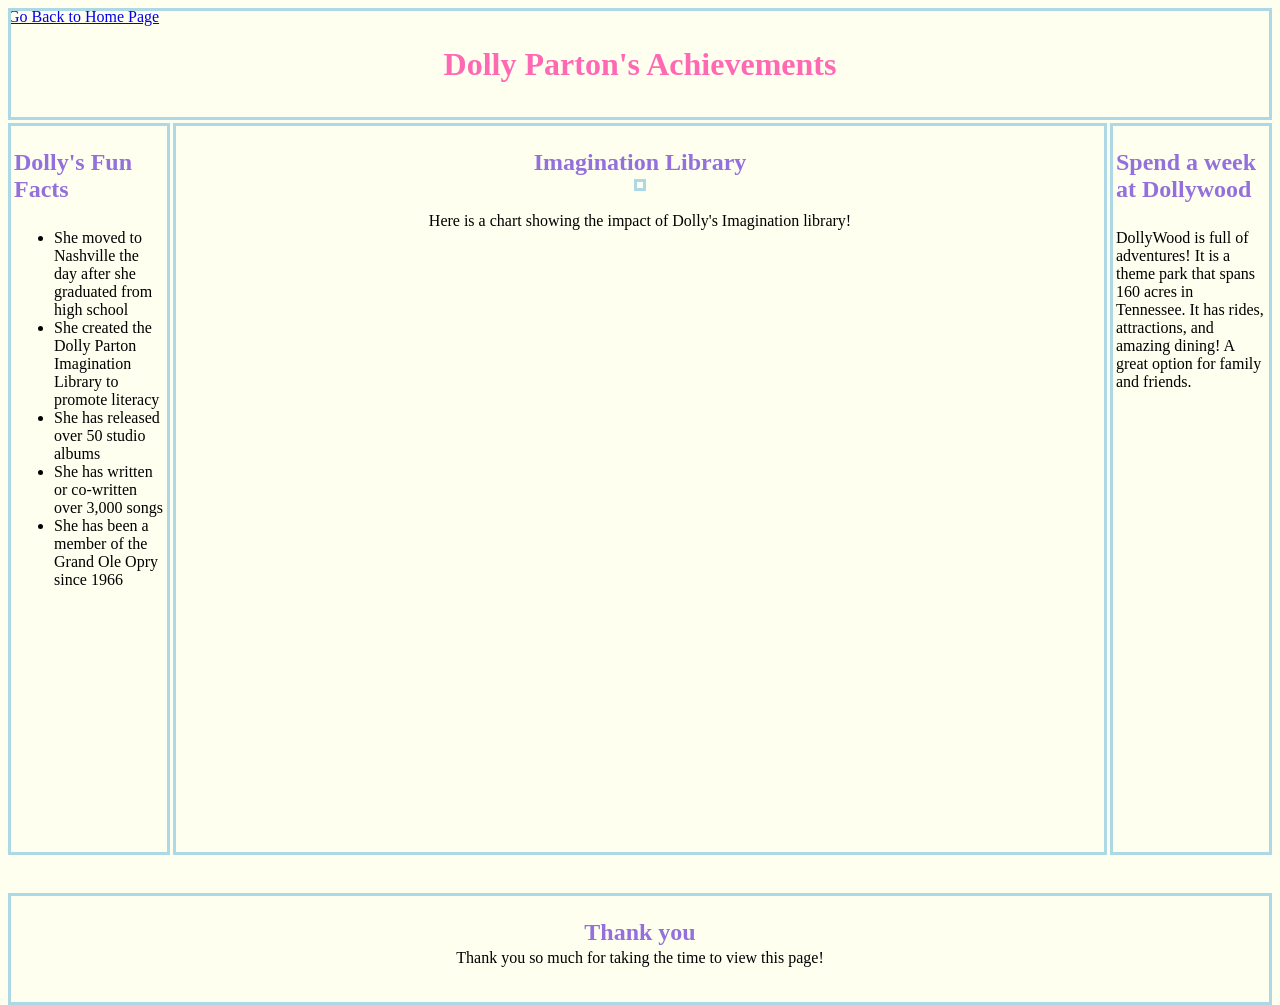
<file: Pages/discography.html>
<!DOCTYPE html>
<html lang="en">
<head>
     <link href="../styles/styles.css" rel="stylesheet">
    
     <link href="../styles/positioning.css" rel="stylesheet">

    <meta charset="UTF-8">
    <meta name="viewport" content="width=device-width, initial-scale=1.0">
  


    <title>Discography</title>

</head>

<body>

  <a href="../index.html">Go Back to Home Page</a>

    <div class="header_div">     <h1 class="bold_important_text">Dolly Parton's Achievements</h1> 
   </div>
    <div class="left_div"> <h2  style="margin-bottom: 30px;">Dolly's Fun Facts</h2> </div>
    <div class="left_div">
         <ul style ="margin-top: 100px;"> 

        <li> She moved to Nashville the day after she graduated from high school </li>
        <li> She created the Dolly Parton Imagination Library to promote literacy </li>
        <li> She has released over 50 studio albums </li>
        <li> She has written or co-written over 3,000 songs </li>
        <li> She has been a member of the Grand Ole Opry since 1966 </li>

    </ul></div>
    <div class="center_div"> <h2 style="text-align: center;" >Imagination Library</h2>
        <p> Here is a chart showing the impact of Dolly's Imagination library!</p>
    <div style="margin-top: 50px;" class='tableauPlaceholder' id='viz1776177526723' style='position: relative'><noscript><a href='#'><img alt=Dolly Partons Imagination Library Analysis Dashboard for Volusia County showing enrollment and participation data including a color coded county map, bar charts of enrollment and participation over time, and interactive filters for year and grade level. Dashboard title reads Dolly Partons Imagination Library Analysis Dashboard - Volusia County. Presentation is informational and neutral, intended for data exploration. src='https:&#47;&#47;public.tableau.com&#47;static&#47;images&#47;Gr&#47;GradeLevelReading_2020-21DPILEnrollmentReports&#47;DollyPartonsImaginationLibraryAnalysisDashboard-VolusiaCounty&#47;1_rss.png' style='border: none' /></a></noscript><object class='tableauViz'  style='display:none;'><param name='host_url' value='https%3A%2F%2Fpublic.tableau.com%2F' /> <param name='embed_code_version' value='3' /> <param name='site_root' value='' /><param name='name' value='GradeLevelReading_2020-21DPILEnrollmentReports&#47;DollyPartonsImaginationLibraryAnalysisDashboard-VolusiaCounty' /><param name='tabs' value='yes' /><param name='toolbar' value='yes' /><param name='static_image' value='https:&#47;&#47;public.tableau.com&#47;static&#47;images&#47;Gr&#47;GradeLevelReading_2020-21DPILEnrollmentReports&#47;DollyPartonsImaginationLibraryAnalysisDashboard-VolusiaCounty&#47;1.png' /> <param name='animate_transition' value='yes' /><param name='display_static_image' value='yes' /><param name='display_spinner' value='yes' /><param name='display_overlay' value='yes' /><param name='display_count' value='yes' /><param name='language' value='en-US' /></object></div>                <script type='text/javascript'>                    var divElement = document.getElementById('viz1776177526723');                    var vizElement = divElement.getElementsByTagName('object')[0];                    if ( divElement.offsetWidth > 800 ) { vizElement.style.minWidth='500px';vizElement.style.maxWidth='100%';vizElement.style.minHeight='550px';vizElement.style.maxHeight=(divElement.offsetWidth*0.75)+'px';} else if ( divElement.offsetWidth > 500 ) { vizElement.style.minWidth='900px';vizElement.style.maxWidth='100%';vizElement.style.minHeight='550px';vizElement.style.maxHeight=(divElement.offsetWidth*0.75)+'px';} else { vizElement.style.width='100%';vizElement.style.minHeight='900px';vizElement.style.maxHeight=(divElement.offsetWidth*1.77)+'px';}                     var scriptElement = document.createElement('script');                    scriptElement.src = 'https://public.tableau.com/javascripts/api/viz_v1.js';                    vizElement.parentNode.insertBefore(scriptElement, vizElement);                </script>  
    </div>


    <div class="right_div"> <h2>Spend a week at Dollywood</h2> </div>
 <div class="right_div"> <p style="margin-top: 100px;"> DollyWood is full of adventures! It is a theme park that spans 160 acres in Tennessee. It has rides, attractions, and amazing dining! A great option for family and friends. </p> </div>

    <div class="footer_div"> <h2>Thank you</h2></div>
   <div class="footer_div"><p style="margin-top: 50px;">Thank you so much for taking the time to view this page!</p></div>


</body>
</html>
</file>
<file: styles/styles.css>
h1 { 
color:hotpink

}

h2 {
color:mediumpurple

}

.special_text {color:purple;
font-style: italic;

}

.bold_important_text {font-weight: bold;
font-family: cursive, 'Times New Roman', Times, serif;}

a:hover{
    text-decoration: underline;
    color:steelblue;

}
body {
color:black;
background-color: ivory;

}
</file>
<file: styles/positioning.css>
div{
    padding: 3px;
    border: solid lightblue 3px;
    margin: 3px;
    position: absolute;
}

.header_div{ top:5px ;
left: 5px; right:5px; height: 100px;
display: flex;
align-items: center;
justify-content: center;

}

.left_div{ top: 120px; left: 5px; width: 150px; height: 80%;
display: flex;
justify-content: center;}

.center_div {
  top: 120px;
  left: 170px;
  right: 170px;
  height: 80%;

  display: flex;
  flex-direction: column;   /* stack items vertically */
  align-items: center;      /* center horizontally */
}

.right_div{right: 5px; top: 120px; width: 150px; height: 80%;
display: flex;
justify-content: center;}

.footer_div{bottom: -12%; left: 5px; right: 5px; height: 100px;
display: flex;
justify-content: center;}

img {max-width: 100%; height: auto;}
</file>
